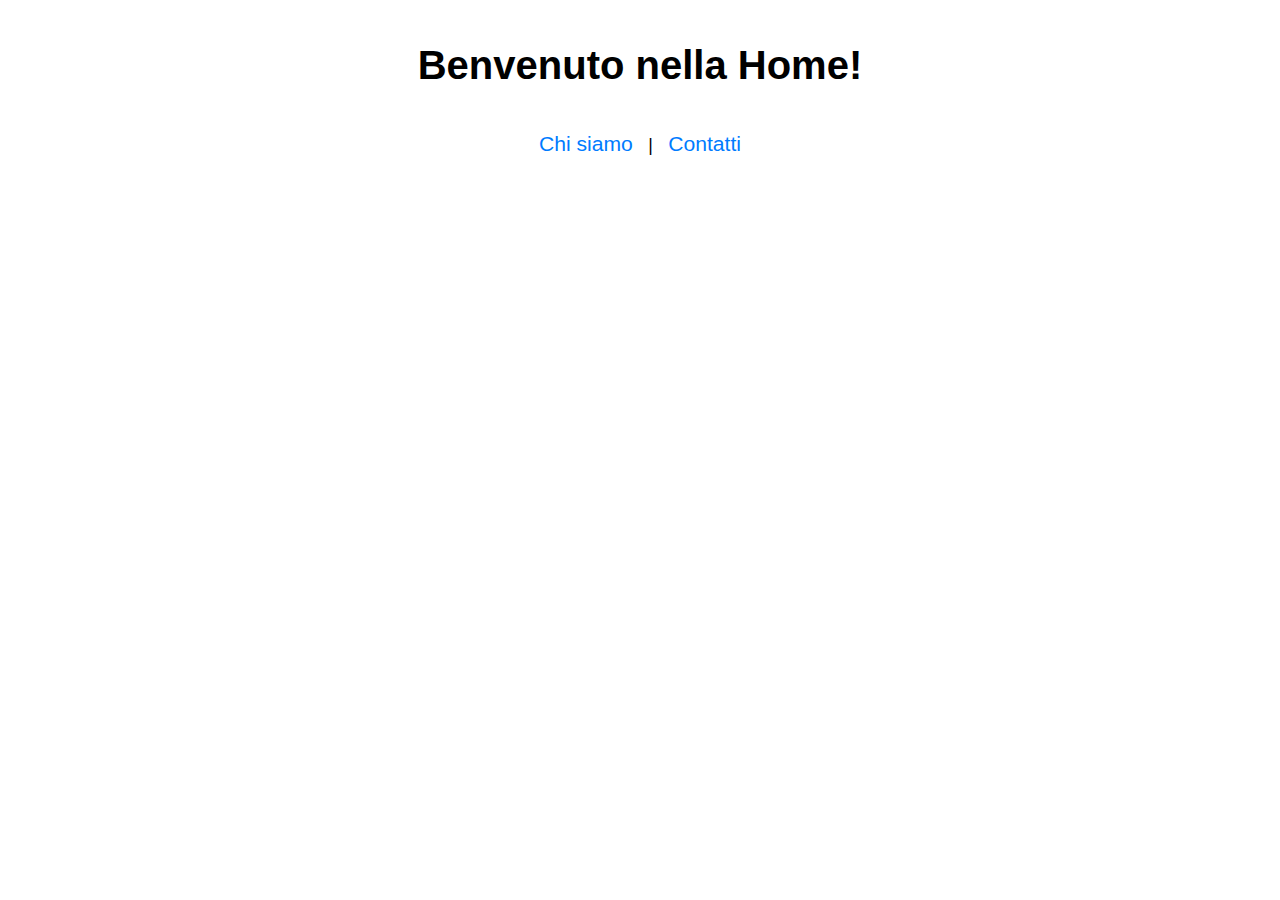
<file: www/index.html>
<!DOCTYPE html>
<html lang="it">
<head>
    <link rel="stylesheet" href="style.css">
    <meta charset="UTF-8" />
    <title>Home</title>
</head>
<body>
    <h1>Benvenuto nella Home!</h1>
    <nav>
        <a href="/about.html">Chi siamo</a> |
        <a href="/contact.html">Contatti</a>
    </nav>
</body>
</html>
</file>
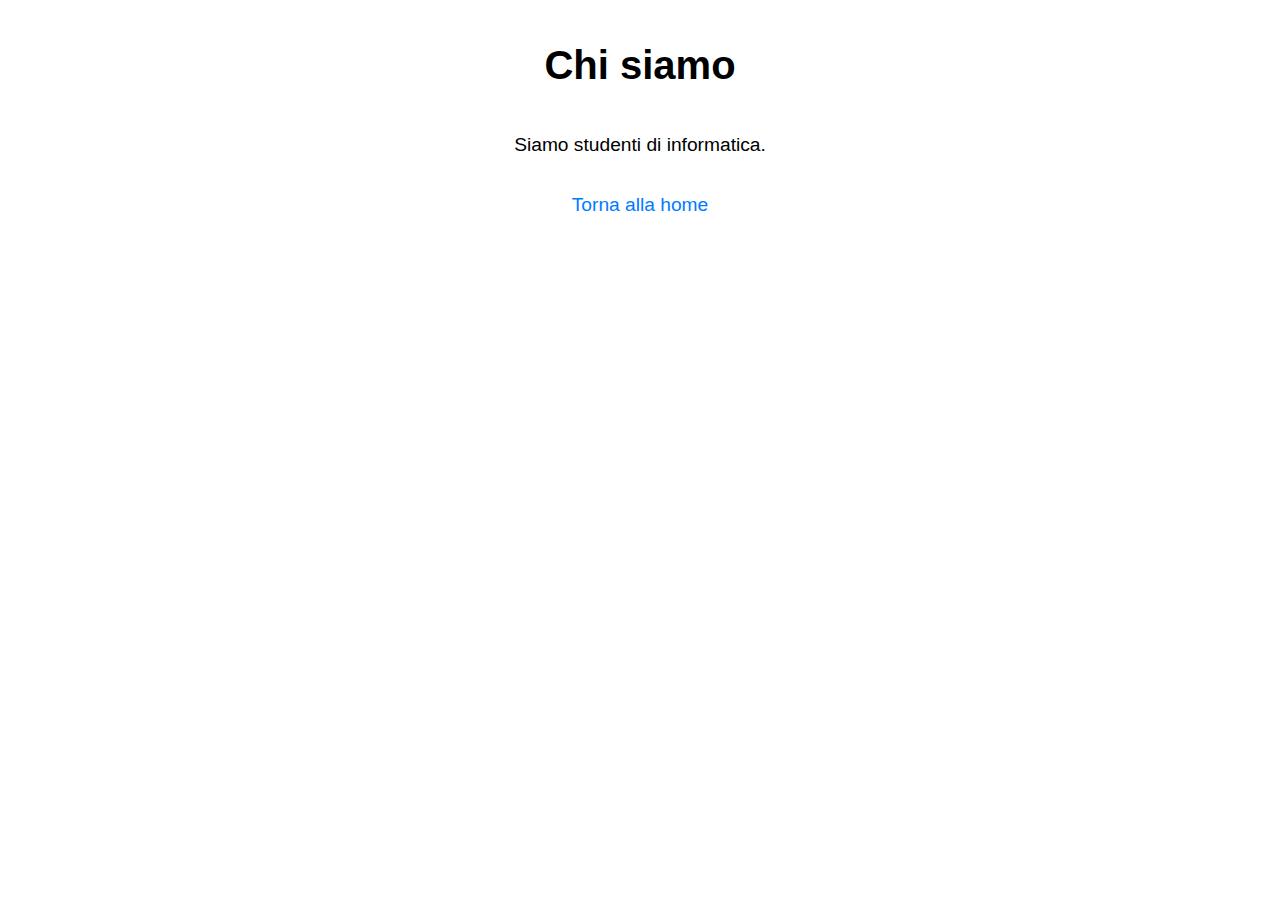
<file: www/about.html>
<!DOCTYPE html>
<html lang="it">
<head>
    <link rel="stylesheet" href="style.css">
    <meta charset="UTF-8" />
    <title>Chi siamo</title>
</head>
<body>
    <h1>Chi siamo</h1>
    <p>Siamo studenti di informatica.</p>
    <a href="/index.html">Torna alla home</a>
</body>
</html>
</file>
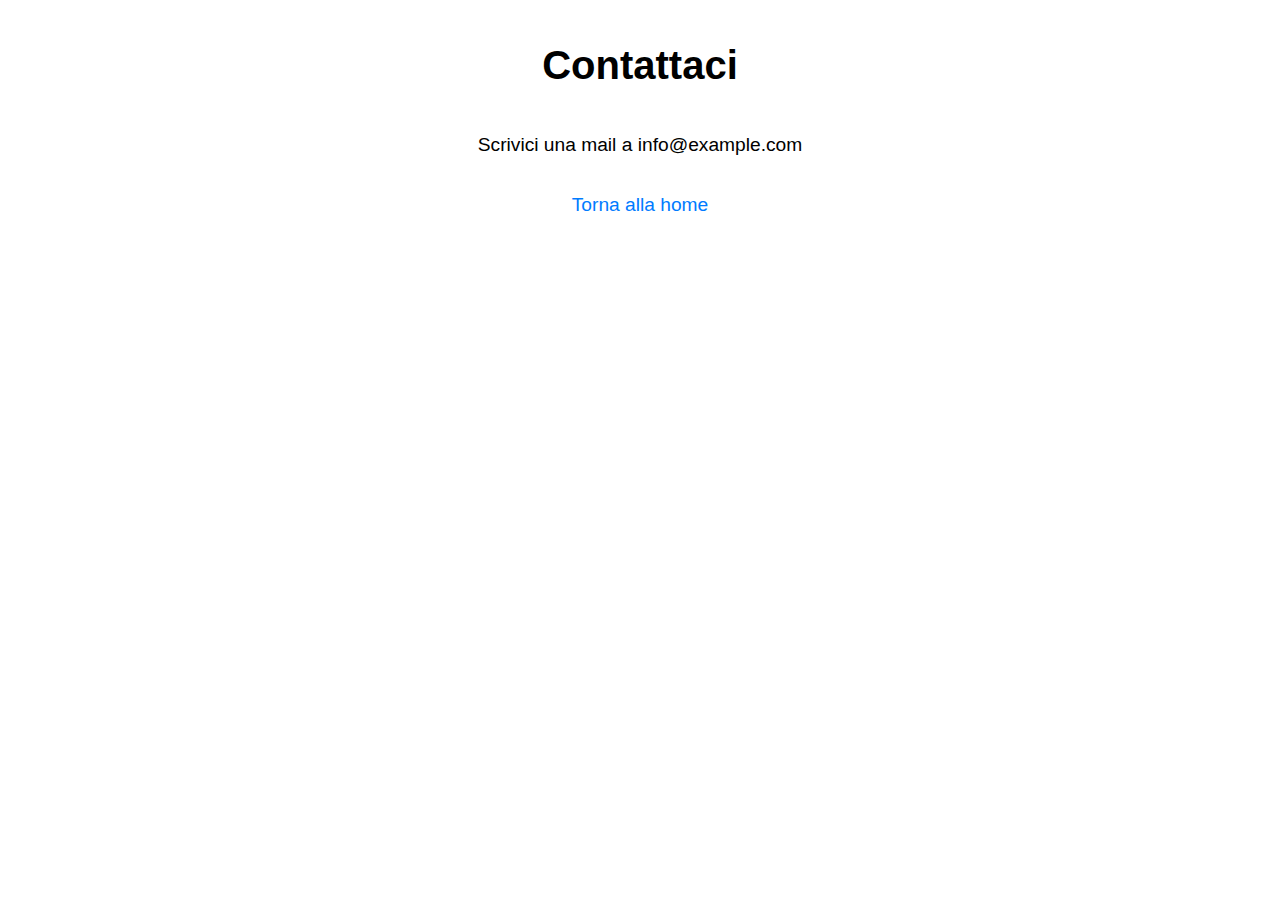
<file: www/contact.html>
<!DOCTYPE html>
<html lang="it">
<head>
    <link rel="stylesheet" href="style.css">
    <meta charset="UTF-8" />
    <title>Contatti</title>
</head>
<body>
    <h1>Contattaci</h1>
    <p>Scrivici una mail a info@example.com</p>
    <a href="/index.html">Torna alla home</a>
</body>
</html>
</file>
<file: www/style.css>
/* Base styling and layout for all pages */
body {
    margin: 0;
    padding: 1em;
    font-family: Arial, sans-serif;
    display: flex;
    flex-direction: column;
    align-items: center;
    max-width: 800px;
    margin-left: auto;
    margin-right: auto;
    animation: fadeIn 1s ease-in-out;
    text-align: center; /* to center links/text by default */
}

/* Headings */
h1 {
    font-size: 2.5em;
    animation: fadeInUp 1s ease forwards;
}

/* Paragraphs and links style */
p, a {
    font-size: 1.2em;
    animation: fadeInUp 1.5s ease forwards;
}

/* Navigation styling */
nav {
    margin-top: 1em;
    font-size: 1.1em;
}

/* Navigation links */
nav a {
    color: #007BFF;
    text-decoration: none;
    margin: 0 0.5em;
    transition: color 0.3s ease;
}

/* Links outside nav */
a {
    margin-top: 1em;
    color: #007BFF;
    text-decoration: none;
    transition: color 0.3s ease;
}

/* Hover effects */
nav a:hover,
a:hover {
    color: #0056b3;
}

/* Special style for error page h1 */
.error h1 {
    color: #cc0000;
}

/* Animations */
@keyframes fadeIn {
    from {opacity: 0;}
    to {opacity: 1;}
}

@keyframes fadeInUp {
    from {
        opacity: 0;
        transform: translateY(20px);
    }
    to {
        opacity: 1;
        transform: translateY(0);
    }
}

/* Responsive typography for smaller screens */
@media (max-width: 600px) {
    h1 {
        font-size: 1.8em;
    }
    p, a {
        font-size: 1em;
    }
    nav {
        font-size: 1em;
    }
}
</file>
